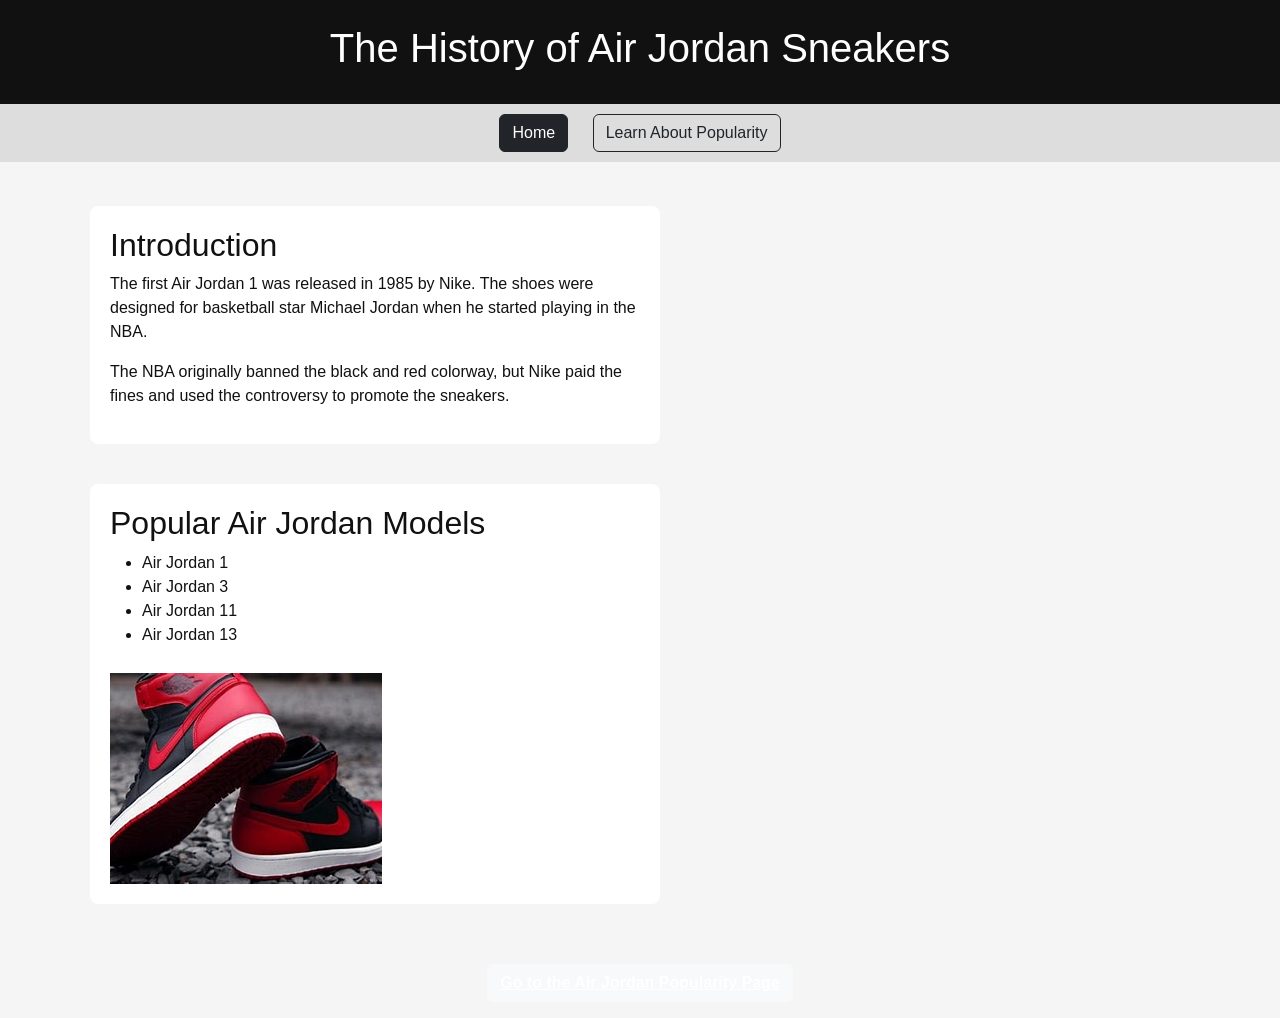
<file: index.html>
<!DOCTYPE html>
<html lang="en">

<head>
<meta charset="UTF-8">
<title>The History of Air Jordan Sneakers</title>

<link href="https://cdn.jsdelivr.net/npm/bootstrap@5.3.3/dist/css/bootstrap.min.css" rel="stylesheet">
<link rel="stylesheet" href="css/style.css">

</head>

<body>

<header id="main-header" class="text-center py-4">
<h1>The History of Air Jordan Sneakers</h1>
</header>

<nav class="text-center mb-4">
<a href="index.html" class="btn btn-dark">Home</a>
<a href="page2.html" class="btn btn-outline-dark">Learn About Popularity</a>
</nav>

<main class="container">

<div class="row">

<section class="col-md-6 content-box">

<h2>Introduction</h2>

<p>
The first Air Jordan 1 was released in 1985 by Nike. The shoes were designed for basketball star Michael Jordan when he started playing in the NBA.
</p>

<p>
The NBA originally banned the black and red colorway, but Nike paid the fines and used the controversy to promote the sneakers.
</p>

</section>

<section class="col-md-6 content-box">

<h2>Popular Air Jordan Models</h2>

<ul>
<li>Air Jordan 1</li>
<li>Air Jordan 3</li>
<li>Air Jordan 11</li>
<li>Air Jordan 13</li>
</ul>

<img src="images/jordan1.jpeg"
alt="Red and black Air Jordan 1 basketball sneaker from 1985"
class="img-fluid">

</section>

</div>

</main>

<footer id="main-footer" class="text-center mt-4 p-3">
<a href="page2.html" class="btn btn-light">Go to the Air Jordan Popularity Page</a>
</footer>

</body>
</html>
</file>
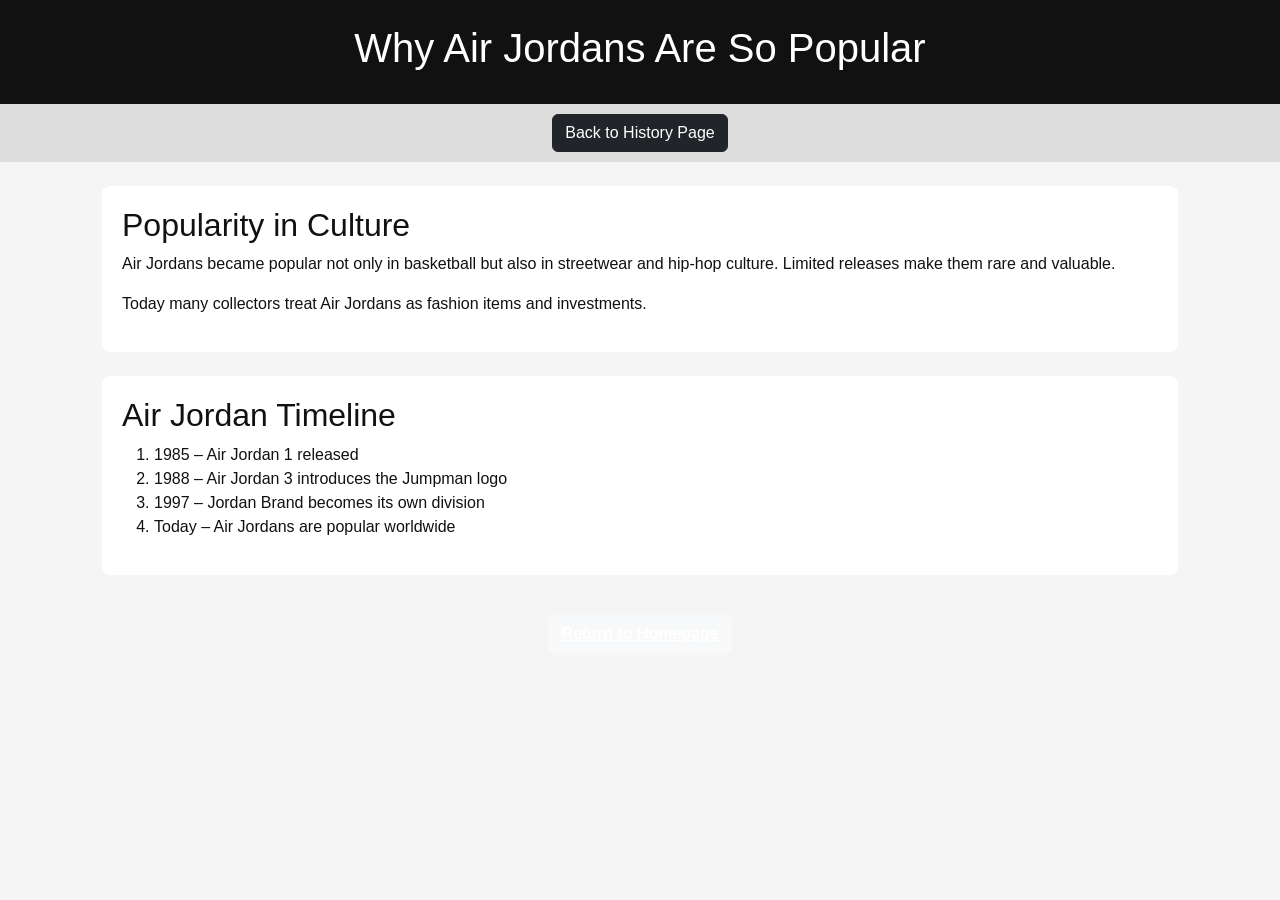
<file: page2.html>
<!DOCTYPE html>
<html lang="en">

<head>
<meta charset="UTF-8">
<title>Air Jordan Popularity</title>

<link href="https://cdn.jsdelivr.net/npm/bootstrap@5.3.3/dist/css/bootstrap.min.css" rel="stylesheet">
<link rel="stylesheet" href="css/style.css">

</head>

<body>

<header id="main-header" class="text-center py-4">
<h1>Why Air Jordans Are So Popular</h1>
</header>

<nav class="text-center mb-4">
<a href="index.html" class="btn btn-dark">Back to History Page</a>
</nav>

<main class="container">

<section class="content-box mb-4">

<h2>Popularity in Culture</h2>

<p>
Air Jordans became popular not only in basketball but also in streetwear and hip-hop culture. Limited releases make them rare and valuable.
</p>

<p>
Today many collectors treat Air Jordans as fashion items and investments.
</p>

</section>

<section class="content-box">

<h2>Air Jordan Timeline</h2>

<ol>
<li>1985 – Air Jordan 1 released</li>
<li>1988 – Air Jordan 3 introduces the Jumpman logo</li>
<li>1997 – Jordan Brand becomes its own division</li>
<li>Today – Air Jordans are popular worldwide</li>
</ol>

</section>

</main>

<footer id="main-footer" class="text-center mt-4 p-3">
<a href="index.html" class="btn btn-light">Return to Homepage</a>
</footer>

</body>
</html>
</file>
<file: css/style.css>
body {
background-color: #f5f5f5;
font-family: Arial, sans-serif;
margin: 0;
color: #111;
}

/* Header */

#main-header {
background-color: #111;
color: white;
text-align: center;
padding: 20px;
}

/* Navigation */

nav {
background-color: #ddd;
padding: 10px;
text-align: center;
}

nav a {
color: #111;
text-decoration: none;
font-weight: bold;
margin: 0 10px;
}

/* Content sections */

.content-box {
background-color: white;
padding: 20px;
margin: 20px;
border-radius: 8px;
}

/* Text class */

.text {
font-size: 18px;
line-height: 1.6;
}

/* Flexbox layout */

.flex-container {
display: flex;
gap: 20px;
justify-content: center;
}

/* Footer */

#main-footer a {
color: #ffffff;
text-decoration: underline;
font-weight: bold;
}

/* Images */

img {
margin-top: 10px;
max-width: 100%;
}

/* ---------- MEDIA QUERY ---------- */

@media (max-width: 768px) {

.flex-container {
flex-direction: column;
}

.text {
font-size: 16px;
}

.content-box {
margin: 10px;
padding: 15px;
}

nav {
font-size: 14px;
}

}
</file>
